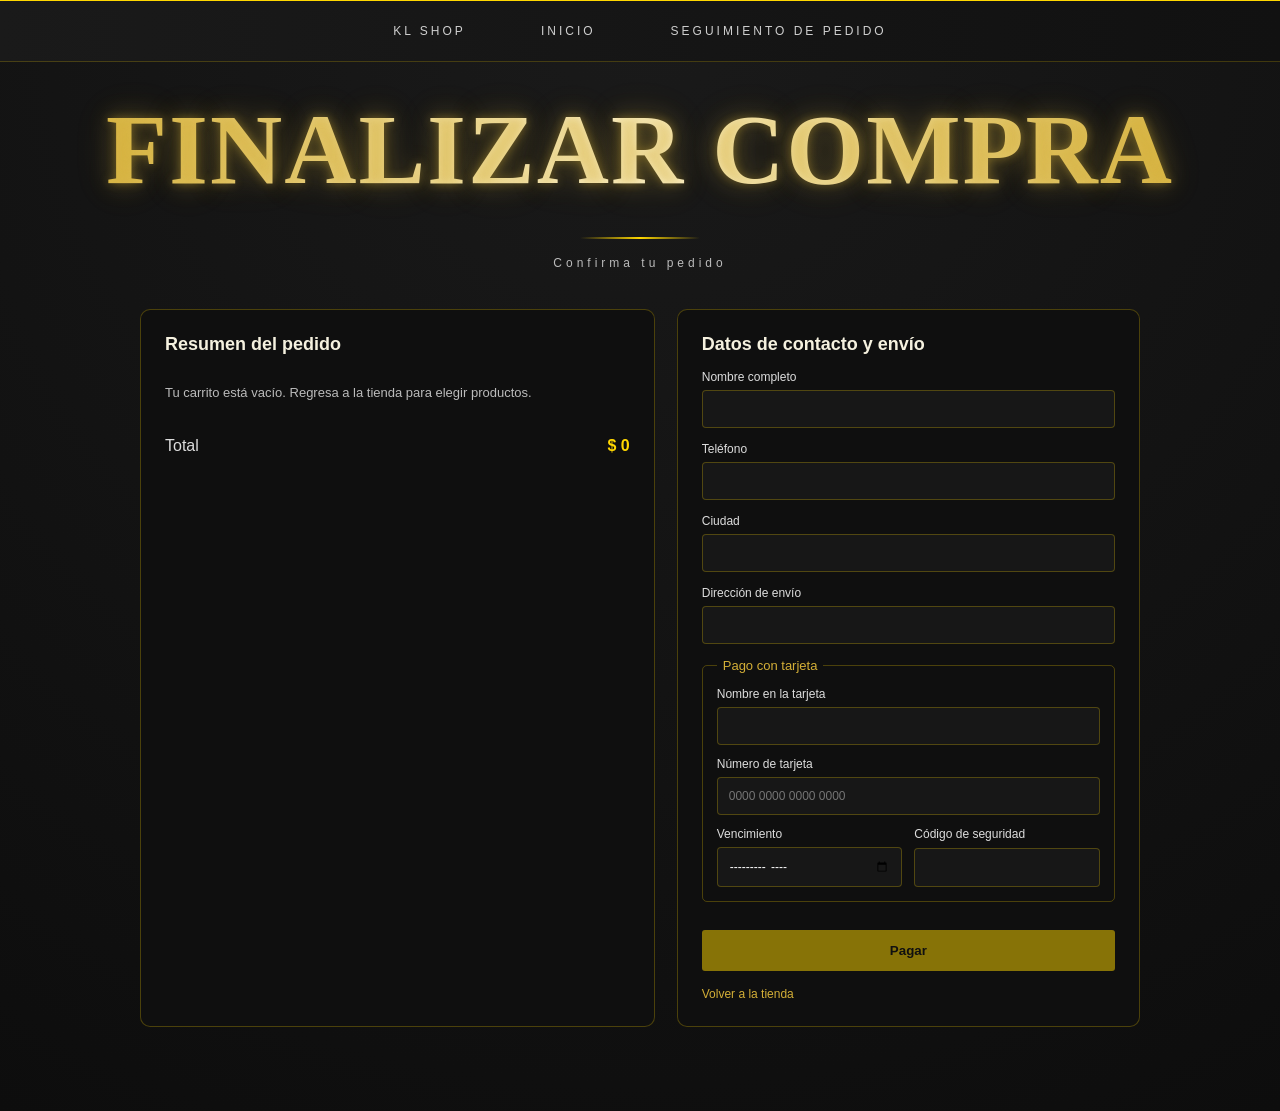
<file: checkout.html>
<!DOCTYPE html>
<html lang="es">
<head>
    <meta charset="UTF-8">
    <meta name="viewport" content="width=device-width, initial-scale=1.0">
    <title>Proceder al pago | KL SHOP</title>
    <link rel="stylesheet" href="estilos.css">
</head>
<body>
    <nav class="navbar" aria-label="Navegación principal">
        <a href="index.html">KL SHOP</a>
        <a href="index.html">INICIO</a>
        <a href="seguimiento.html">SEGUIMIENTO DE PEDIDO</a>
    </nav>

    <main class="checkout-page">
        <div class="titulo">
            <h1>Finalizar compra</h1>
            <div class="linea"></div>
            <p class="subtitulo">Confirma tu pedido</p>
        </div>

        <div class="checkout-layout">
            <section class="checkout-card" aria-labelledby="checkout-order-title">
                <h2 id="checkout-order-title">Resumen del pedido</h2>
                <div id="checkout-items" class="checkout-order-items"></div>
                <p class="checkout-total">Total <strong id="checkout-total">$0</strong></p>
            </section>

            <section class="checkout-card" aria-labelledby="checkout-customer-title">
                <h2 id="checkout-customer-title">Datos de contacto y envío</h2>
                <form id="checkout-form" class="checkout-form">
                    <label>Nombre completo
                        <input name="nombre" autocomplete="name" required>
                    </label>
                    <label>Teléfono
                        <input name="telefono" type="tel" autocomplete="tel" minlength="7" required>
                    </label>
                    <label>Ciudad
                        <input name="ciudad" autocomplete="address-level2" required>
                    </label>
                    <label>Dirección de envío
                        <input name="direccion" autocomplete="street-address" required>
                    </label>
                    <fieldset class="checkout-card-fields">
                        <legend>Pago con tarjeta</legend>
                        <label>Nombre en la tarjeta
                            <input name="titular" autocomplete="off" required>
                        </label>
                        <label>Número de tarjeta
                            <input id="card-number" name="numero-tarjeta" type="text" inputmode="numeric" autocomplete="off" maxlength="23" placeholder="0000 0000 0000 0000" pattern="[0-9 ]{12,23}" required>
                        </label>
                        <div class="checkout-card-row">
                            <label>Vencimiento
                                <input id="card-expiry" name="vencimiento" type="month" autocomplete="off" required>
                            </label>
                            <label>Código de seguridad
                                <input name="codigo-seguridad" type="password" inputmode="numeric" autocomplete="off" minlength="3" maxlength="4" pattern="[0-9]{3,4}" required>
                            </label>
                        </div>
                    </fieldset>
                    <p id="checkout-status" class="checkout-status" role="status" aria-live="polite"></p>
                    <button id="checkout-submit" class="cart-checkout" type="submit">Pagar</button>
                </form>
                <a class="checkout-back-link" href="index.html">Volver a la tienda</a>
            </section>
        </div>

        <section id="checkout-success" class="checkout-success" aria-live="polite" hidden></section>
    </main>

    <script src="checkout.js"></script>
</body>
</html>
</file>
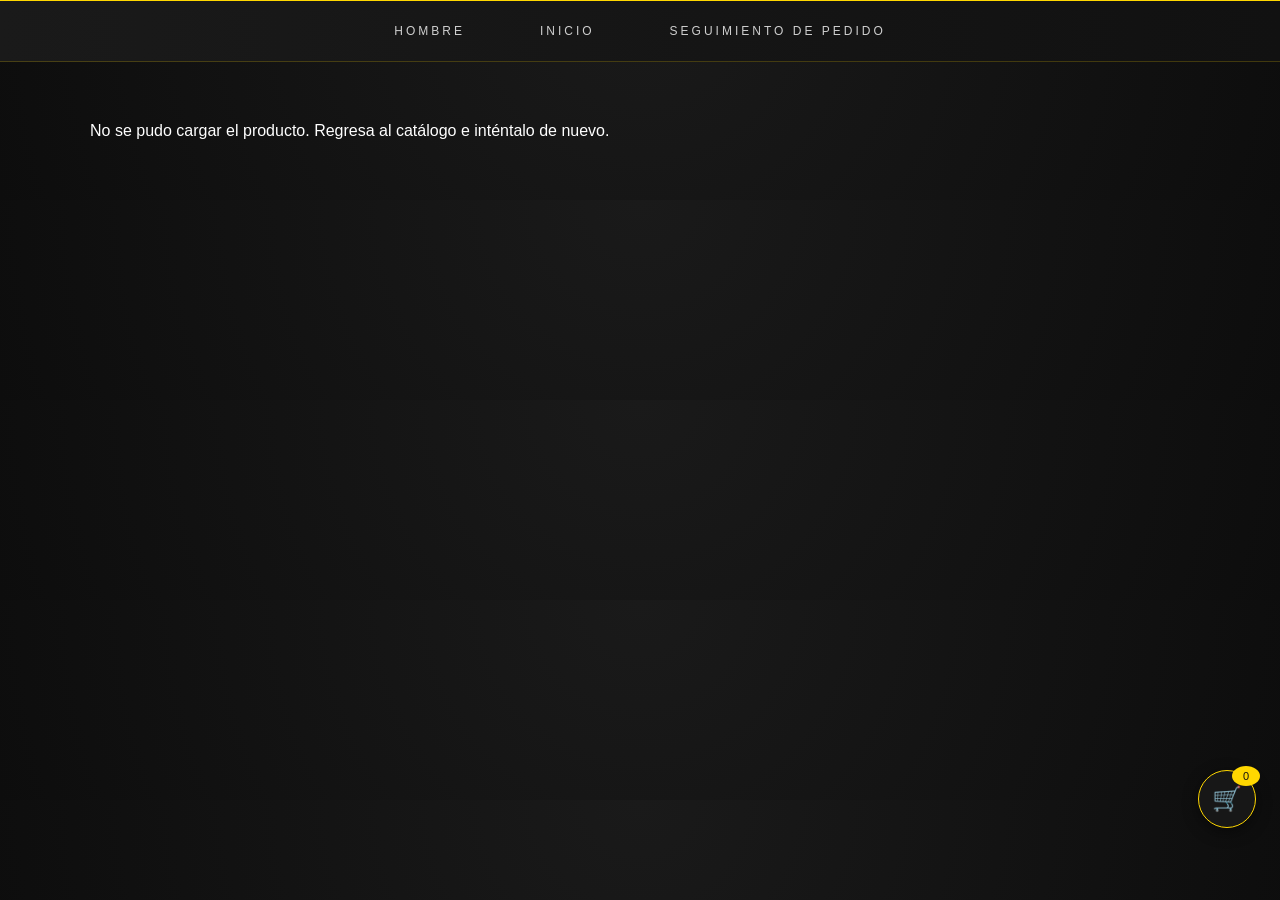
<file: producto.html>
<!DOCTYPE html>
<html lang="es">
<head>
    <meta charset="UTF-8">
    <meta name="viewport" content="width=device-width, initial-scale=1.0">
    <title>Producto | KL SHOP</title>
    <link rel="stylesheet" href="estilos.css">
</head>
<body>
    <div class="navbar">
        <div class="dropdown">
            <a href="index.html">HOMBRE</a>
            <div class="dropdown-content">
                <a href="gorras.html">Gorras</a>
                <a href="camisas.html">Camisas</a>
                <a href="pantalones.html">Pantalones</a>
                <a href="zapatos.html">Zapatos</a>
            </div>
        </div>
        <a href="index.html">INICIO</a>
        <a href="seguimiento.html">SEGUIMIENTO DE PEDIDO</a>
        <button class="cart-open-button" type="button" data-cart-open aria-label="Abrir carrito">
            🛒 <span data-cart-count>0</span>
        </button>
    </div>

    <main id="product-detail" class="product-detail">
        <div class="product-detail-image">
            <img id="product-image" alt="">
        </div>
        <section class="product-detail-info">
            <a class="product-back-link" href="index.html">← Volver al catálogo</a>
            <p id="product-category" class="product-detail-category"></p>
            <h1 id="product-name"></h1>
            <p id="product-brand" class="product-detail-brand"></p>
            <p id="product-description" class="product-detail-description"></p>
            <p id="product-price" class="product-detail-price"></p>
            <label for="product-size">Selecciona tu talla</label>
            <select id="product-size"></select>
            <button class="product-add-button" type="button" data-add-to-cart>Agregar al carrito</button>
        </section>
    </main>

    <div id="toast" class="toast" role="status" aria-live="polite">
        Producto agregado al carrito 🛒
    </div>

    <div id="cart-backdrop" class="cart-backdrop" hidden></div>
    <aside id="cart-panel" class="cart-panel" role="dialog" aria-modal="true" aria-labelledby="cart-title" hidden>
        <div class="cart-header">
            <h2 id="cart-title">Tu carrito <span id="cart-count">0</span></h2>
            <button class="cart-close" type="button" data-cart-close aria-label="Cerrar carrito">×</button>
        </div>
        <div id="cart-items" class="cart-items"></div>
        <div class="cart-summary">
            <p>Total <strong id="cart-total">$0</strong></p>
            <button id="cart-clear" class="cart-clear" type="button">Vaciar carrito</button>
            <button id="cart-checkout" class="cart-checkout" type="button">Proceder al pago</button>
            <button id="cart-whatsapp" class="cart-whatsapp" type="button">Pagar por WhatsApp</button>
        </div>
    </aside>

    <script src="producto.js"></script>
    <script src="carrito.js"></script>
</body>
</html>
</file>
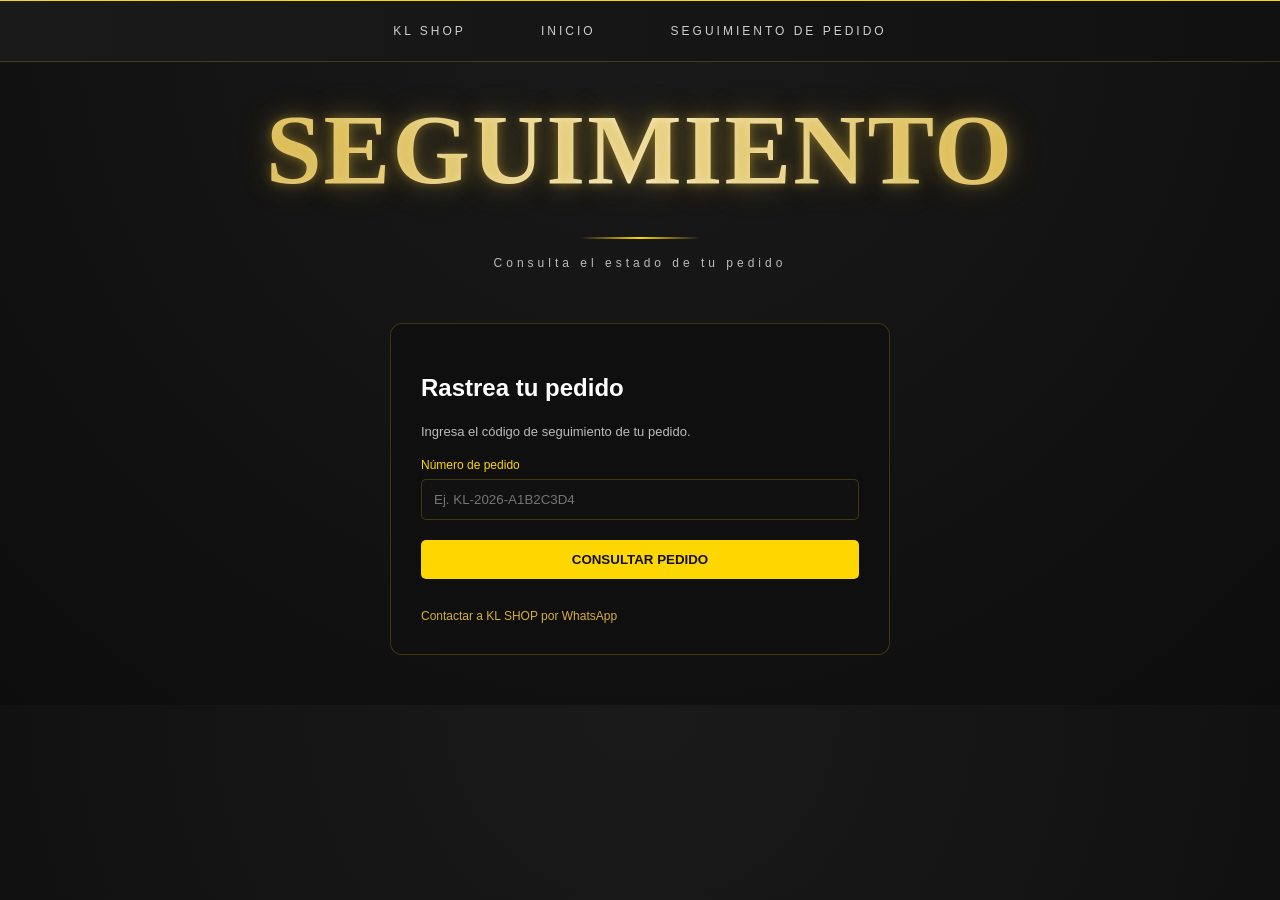
<file: seguimiento.html>
<!DOCTYPE html>
<html lang="es">
<head>
    <meta charset="UTF-8">
    <meta name="viewport" content="width=device-width, initial-scale=1.0">
    <title>Seguimiento de pedido | KL SHOP</title>
    <link rel="stylesheet" href="estilos.css">
</head>
<body>
    <nav class="navbar" aria-label="Navegación principal">
        <a href="index.html">KL SHOP</a>
        <a href="index.html">INICIO</a>
        <a href="seguimiento.html" aria-current="page">SEGUIMIENTO DE PEDIDO</a>
    </nav>

    <main>
        <div class="titulo">
            <h1>Seguimiento</h1>
            <div class="linea"></div>
            <p class="subtitulo">Consulta el estado de tu pedido</p>
        </div>

        <section class="formulario" aria-labelledby="tracking-title">
            <form id="tracking-form">
                <h2 id="tracking-title">Rastrea tu pedido</h2>
                <p class="tracking-help">Ingresa el código de seguimiento de tu pedido.</p>
                <label for="order-number">Número de pedido</label>
                <input id="order-number" name="pedido" type="text" autocomplete="off" placeholder="Ej. KL-2026-A1B2C3D4" required>
                <button type="submit">CONSULTAR PEDIDO</button>
                <p id="tracking-result" class="tracking-result" role="status" aria-live="polite"></p>
                <div id="tracking-order-details" class="tracking-order-details" hidden></div>
                <a id="tracking-support" class="tracking-support" href="https://wa.me/573238207335" target="_blank" rel="noopener noreferrer">Contactar a KL SHOP por WhatsApp</a>
            </form>
        </section>
    </main>

    <script>
        const trackingForm = document.getElementById("tracking-form");
        const trackingInput = document.getElementById("order-number");
        const trackingResult = document.getElementById("tracking-result");
        const trackingDetails = document.getElementById("tracking-order-details");
        const trackingSupport = document.getElementById("tracking-support");
        const orderStorageKey = "kl-shop-pedidos";

        function formatPrice(price) {
            return new Intl.NumberFormat("es-CO", {
                style: "currency",
                currency: "COP",
                maximumFractionDigits: 0
            }).format(price);
        }

        function lookupOrder(code) {
            trackingDetails.replaceChildren();
            trackingDetails.hidden = true;
            trackingResult.className = "tracking-result";

            let orders;
            try {
                orders = JSON.parse(localStorage.getItem(orderStorageKey) || "[]");
                if (!Array.isArray(orders)) throw new Error("El registro no es válido.");
            } catch (error) {
                console.error("No se pudieron consultar los pedidos guardados:", error);
                trackingResult.textContent = "No se pudo consultar el pedido. Inténtalo de nuevo más tarde.";
                trackingResult.classList.add("tracking-result-error");
                return;
            }

            const order = orders.find(item =>
                item && typeof item.code === "string" && item.code.toLocaleUpperCase("es") === code.toLocaleUpperCase("es")
            );
            if (!order) {
                trackingResult.textContent = "No encontramos el pedido. Verifica el código e inténtalo de nuevo.";
                trackingResult.classList.add("tracking-result-error");
                trackingSupport.href = `https://wa.me/573238207335?text=${encodeURIComponent(`Hola, necesito ayuda con el pedido ${code}.`)}`;
                return;
            }

            trackingResult.textContent = `Pedido encontrado: ${order.code}`;
            const state = document.createElement("p");
            state.textContent = order.status.includes("demostración") ? "Estado: Pedido recibido" : `Estado: ${order.status}`;
            const total = document.createElement("p");
            total.textContent = `Total: ${formatPrice(order.total)}`;
            const date = document.createElement("p");
            date.textContent = `Registrado: ${new Date(order.createdAt).toLocaleString("es-CO")}`;
            const itemList = document.createElement("ul");
            (Array.isArray(order.items) ? order.items : []).forEach(item => {
                const listItem = document.createElement("li");
                listItem.textContent = `${item.quantity} × ${item.name}${item.size ? ` (talla ${item.size})` : ""}`;
                itemList.append(listItem);
            });
            trackingDetails.append(state, total, date, itemList);
            trackingDetails.hidden = false;
        }

        trackingForm.addEventListener("submit", event => {
            event.preventDefault();
            if (!trackingForm.reportValidity()) return;
            const code = trackingInput.value.trim();
            lookupOrder(code);
        });

        const initialCode = new URLSearchParams(window.location.search).get("codigo");
        if (initialCode) {
            trackingInput.value = initialCode;
            lookupOrder(initialCode);
        }
    </script>
</body>
</html>
</file>
<file: estilos.css>
body {
    background: radial-gradient(circle at top, #1a1a1a, #0d0d0d);
    margin: 0;
    font-family: 'Montserrat', sans-serif;
    color: #fff;
}

/* NAVBAR  @k */
.navbar {
    display: flex;
    justify-content: center;
    align-items: center;
    position: relative;
    gap: 55px;
    padding: 18px 0;
    background: linear-gradient(to right, #1a1a1a, #111);
    border-top: 1px solid gold;
    border-bottom: 1px solid rgba(255,215,0,0.2);
}


.navbar a,
.dropdown > a {
    text-decoration: none;
    color: #cfcfcf;
    font-size: 12px;
    letter-spacing: 3px;
    transition: 0.3s;
    display: inline-block;
    padding: 5px 10px;
    text-align: center;
}

.navbar a:hover,
.dropdown > a:hover {
    color: gold;
}

/* Efecto Caide @k */
.dropdown {
    position: relative;
    display: flex;
    align-items: center;
}

.dropdown-content {
    display: none;
    position: absolute;
    top: 100%;
    left: 0;
    background-color: #111;
    min-width: 160px;
    border: 1px solid rgba(255,215,0,0.2);
    z-index: 1000;
}

.dropdown-content a {
    display: block;
    padding: 10px;
    color: #aaa;
    font-size: 12px;
}

.dropdown-content a:hover {
    background: #1f1f1f;
    color: gold;
}

.dropdown:hover .dropdown-content {
    display: block;
}

/* TITULO  @k*/

.titulo {
    text-align: center;
    margin-top: 10px;
    animation: fadeIn 1.2s ease-in-out;
}

.titulo h1 {
    font-family: 'Playfair Display', serif;
    font-size: 100px;
    margin: 30px;
    color: transparent;
    letter-spacing: 2px;
    text-transform: uppercase;

    /* EFECTO  ORO @K */
    background: linear-gradient(90deg, #d4af37, #fff8dc, #d4af37);
    -webkit-background-clip: text;

    text-shadow:
        0 0 10px rgba(212,175,55,0.4),
        0 0 25px rgba(212,175,55,0.3),
        0 0 40px rgba(212,175,55,0.2);
}


.linea {
    width: 120px;
    height: 2px;
    background: linear-gradient(90deg, transparent, gold, transparent);
    margin: 5px auto 15px auto;
    border-radius: 5px;
}

/* subtítulo más pro  */
.subtitulo {
    color: #bbb;
    font-size: 12px;
    letter-spacing: 4px;
    max-width: 600px;
    margin: auto;
    line-height: 1.6;
}

@keyframes fadeIn {
    from {
        opacity: 0;
        transform: translateY(-20px);
    }
    to {
        opacity: 1;
        transform: translateY(0);
    }
}

.productos{
    text-align:center;
    margin-top:70px;
}

.productos h2{
    color:gold;
    font-size:16px;
    letter-spacing:3px;
    margin-bottom:25px;
}

.grid-productos{
    display:flex;
    justify-content:center;
    gap:20px;
    flex-wrap:wrap;
}

.product-filter-menu {
    position: relative;
    z-index: 10;
    display: flex;
    justify-content: flex-end;
    max-width: 1000px;
    margin: 0 auto 16px;
}

.product-filter-toggle {
    padding: 10px 16px;
    border: 1px solid rgba(255, 215, 0, 0.55);
    border-radius: 5px;
    background: #171717;
    color: gold;
    font: inherit;
    font-size: 12px;
    cursor: pointer;
}

.product-filter-toggle:hover,
.product-filter-toggle[aria-expanded="true"] {
    background: gold;
    color: #111;
}

.product-filters {
    display: grid;
    position: absolute;
    top: calc(100% + 8px);
    right: 0;
    grid-template-columns: 1fr;
    gap: 12px;
    width: min(280px, calc(100vw - 40px));
    box-sizing: border-box;
    margin: 0;
    padding: 16px;
    border: 1px solid rgba(255, 215, 0, 0.2);
    border-radius: 8px;
    background: #0f0f0f;
    box-shadow: 0 12px 28px rgba(0, 0, 0, 0.6);
    text-align: left;
}

.product-filters[hidden] {
    display: none;
}

.product-filter-field {
    display: grid;
    gap: 6px;
    color: #d4af37;
    font-size: 11px;
    letter-spacing: 1px;
}

.product-filter-field input,
.product-filter-field select {
    width: 100%;
    min-height: 38px;
    box-sizing: border-box;
    padding: 8px 10px;
    border: 1px solid rgba(255, 215, 0, 0.3);
    border-radius: 4px;
    background: #171717;
    color: #f5f1df;
    font: inherit;
    font-size: 12px;
    letter-spacing: normal;
}

.product-filter-field input:focus,
.product-filter-field select:focus {
    border-color: gold;
    outline: 1px solid gold;
}

.product-filter-empty {
    padding: 24px;
    color: #aaa;
}

.producto{
    background:#0f0f0f;
    border:1px solid rgba(255,215,0,0.2);
    width:230px;
    padding:15px;
    border-radius:12px;
    transition:0.3s;
}

.producto:hover{
    transform:translateY(-8px);
    border-color:gold;
}

.producto img {
    width: 100%;
    height: 230px;
    object-fit: cover;
    border-radius: 10px;
    display: block;
    cursor: pointer;
}

.producto img:focus-visible {
    outline: 2px solid gold;
    outline-offset: 3px;
}

.producto h3{
    font-size:14px;
    color:white;
}

.producto p{
    font-size:12px;
    color:#aaa;
}

.producto button {
    position: relative;
    width: 100%;
    display: block;
    padding: 10px;
    margin-top: 10px;
    background: gold;
    color: #111;
    border: none;
    border-radius: 4px;
    font-weight: bold;
    font-size: 12px;
    cursor: pointer;
    transition: 0.3s ease;
}

.texto-añadir {
    display: none;
    position: absolute;
    inset: 0;
    align-items: center;
    justify-content: center;
}

.producto button:hover .precio-boton {
    visibility: hidden;
}

.producto button:hover .texto-añadir {
    display: flex;
}

.producto button:hover {
    background: #fff;
}
/*Footer @k*/
.footer {
    margin-top: 15px;
    background: #0f0f0f;
    padding: 15px 15px;
    border-top: 1px solid rgba(255,215,0,0.2);
}

.footer-container {
    display: flex;
    justify-content: space-around;
    flex-wrap: wrap;
    max-width: 1000px;
    margin: auto;
}

.footer-col {
    margin: 3px;
}

.footer-col h3 {
    color: gold;
    margin-bottom: 15px;
    font-size: 13px;
    letter-spacing: 2px;
}

.footer-col a {
    display: block;
    color: #aaa;
    text-decoration: none;
    margin: 5px 0;
    font-size: 12px;
    transition: 0.3s;
}

.footer-col a:hover {
    color: gold;
}

.footer-bottom {
    text-align: center;
    margin-top: 30px;
    color: #777;
    font-size: 11px;
    letter-spacing: 2px;
}

.footer-bottom span {
    color: gold;
}
.toast {
    position: fixed;
    right: 92px;
    bottom: 25px;
    background: #111;
    color: white;
    border: 1px solid gold;
    padding: 14px 20px;
    border-radius: 8px;
    font-size: 13px;
    box-shadow: 0 0 18px rgba(255, 215, 0, 0.25);

    opacity: 0;
    visibility: hidden;
    transform: translateY(20px);

    pointer-events: none;
    transition: opacity 0.3s ease, transform 0.3s ease, visibility 0.3s ease;
    z-index: 3000;
}

.toast.mostrar {
    opacity: 1;
    visibility: visible;
    transform: translateY(0);
}


/*FORMULARIOS @K*/
.formulario {
    width: 90%;
    max-width: 500px;
    margin: 50px auto;
}

.formulario form {
    background: #0f0f0f;
    border: 1px solid rgba(255,215,0,0.2);
    padding: 30px;
    border-radius: 12px;
}

.formulario label {
    display: block;
    color: gold;
    font-size: 12px;
    margin-bottom: 7px;
    margin-top: 15px;
}

.formulario input,
.formulario textarea {
    width: 100%;
    box-sizing: border-box;
    padding: 12px;
    background: #111;
    color: white;
    border: 1px solid rgba(255,215,0,0.2);
    border-radius: 5px;
    outline: none;
    font-family: 'Montserrat', sans-serif;
}

.formulario textarea {
    height: 120px;
    resize: vertical;
}

.tracking-help {
    color: #bbb;
    font-size: 13px;
    line-height: 1.6;
}

.formulario input:focus,
.formulario textarea:focus {
    border-color: gold;
}

.formulario button {
    width: 100%;
    padding: 12px;
    margin-top: 20px;
    background: gold;
    color: #111;
    border: none;
    border-radius: 5px;
    font-weight: bold;
    cursor: pointer;
}

.formulario button:hover {
    background: white;
}

#mensaje-enviado {
    display: none;
    text-align: center;
    color: gold;
    margin-top: 15px;
    font-size: 13px;
}

.cart-open-button {
    position: fixed;
    right: 24px;
    bottom: 72px;
    z-index: 3000;
    display: inline-grid;
    width: 58px;
    height: 58px;
    place-items: center;
    border: 1px solid gold;
    border-radius: 50%;
    background: #171717;
    color: #f5f1df;
    font: inherit;
    font-size: 24px;
    box-shadow: 0 4px 16px rgba(0, 0, 0, 0.45);
    cursor: pointer;
    transition: background 0.2s, color 0.2s, transform 0.2s;
}

.cart-open-button:hover {
    background: gold;
    color: #111;
    transform: translateY(-3px);
}

.cart-open-button span,
.cart-header h2 span {
    display: inline-grid;
    min-width: 20px;
    height: 20px;
    margin-left: 5px;
    padding: 0 4px;
    place-items: center;
    border-radius: 50%;
    background: gold;
    color: #111;
    font-size: 11px;
}

.cart-open-button span {
    position: absolute;
    top: -5px;
    right: -5px;
    margin: 0;
}

.cart-backdrop {
    position: fixed;
    inset: 0;
    z-index: 4000;
    background: rgba(0, 0, 0, 0.68);
}

.cart-panel {
    position: fixed;
    z-index: 4001;
    top: 0;
    right: 0;
    display: flex;
    width: min(420px, 100%);
    height: 100vh;
    height: 100dvh;
    box-sizing: border-box;
    flex-direction: column;
    padding: 24px;
    border-left: 1px solid rgba(255, 215, 0, 0.35);
    background: #111;
    box-shadow: -12px 0 35px rgba(0, 0, 0, 0.4);
}

.cart-panel[hidden],
.cart-backdrop[hidden] {
    display: none;
}

.cart-header {
    display: flex;
    align-items: center;
    justify-content: space-between;
    padding-bottom: 18px;
    border-bottom: 1px solid rgba(255, 215, 0, 0.2);
}

.cart-header h2 {
    margin: 0;
    color: #f5f1df;
    font-size: 18px;
}

.cart-close,
.cart-remove {
    border: 0;
    background: transparent;
    color: #bbb;
    cursor: pointer;
}

.cart-close {
    font-size: 28px;
    line-height: 1;
}

.cart-items {
    flex: 1;
    overflow-y: auto;
}

.cart-empty {
    padding: 28px 0;
    color: #aaa;
    text-align: center;
}

.cart-item {
    display: grid;
    grid-template-columns: 64px minmax(0, 1fr) 24px;
    align-items: start;
    gap: 12px;
    padding: 16px 0;
    border-bottom: 1px solid rgba(255, 255, 255, 0.1);
}

.cart-item img {
    width: 64px;
    height: 72px;
    border-radius: 3px;
    object-fit: cover;
}

.cart-item-details h3 {
    margin: 0 0 6px;
    color: #f5f1df;
    font-size: 12px;
}

.cart-item-details p {
    margin: 0;
    color: #d4af37;
    font-size: 12px;
}

.cart-item-details .cart-item-size {
    width: 100%;
    box-sizing: border-box;
    margin-top: 4px;
    padding: 6px;
    border: 1px solid rgba(255, 215, 0, 0.3);
    border-radius: 3px;
    background: #171717;
    color: #f5f1df;
    font: inherit;
    font-size: 11px;
}

.cart-item-size-label {
    display: block;
    margin-top: 8px;
    color: #aaa;
    font-size: 10px;
}

.cart-remove {
    font-size: 21px;
}

.cart-quantity {
    display: inline-flex;
    align-items: center;
    gap: 12px;
    margin-top: 10px;
    color: #ddd;
    font-size: 12px;
}

.cart-quantity-button {
    width: 26px;
    height: 26px;
    border: 1px solid #555;
    border-radius: 3px;
    background: transparent;
    color: white;
    cursor: pointer;
}

.cart-summary {
    padding-top: 18px;
    border-top: 1px solid rgba(255, 215, 0, 0.2);
}

.cart-customer-form {
    display: grid;
    gap: 9px;
}

.cart-customer-field {
    display: grid;
    gap: 4px;
    color: #ccc;
    font-size: 11px;
}

.cart-customer-field input {
    width: 100%;
    box-sizing: border-box;
    padding: 9px;
    border: 1px solid rgba(255, 215, 0, 0.25);
    border-radius: 3px;
    background: #171717;
    color: #fff;
    font: inherit;
}

.cart-customer-field input:focus {
    border-color: gold;
    outline: 1px solid gold;
}

.cart-checkout-status {
    margin: 0;
    color: #f0c75e;
    font-size: 11px;
}

.cart-summary p {
    display: flex;
    justify-content: space-between;
    color: #ddd;
    font-size: 14px;
}

.cart-summary .cart-checkout-status {
    display: block;
    color: #f0c75e;
    font-size: 11px;
}

.cart-summary strong {
    color: gold;
}

.cart-checkout {
    width: 100%;
    padding: 13px;
    border: 0;
    border-radius: 3px;
    background: gold;
    color: #111;
    font-weight: bold;
    cursor: pointer;
}

.cart-whatsapp {
    width: 100%;
    margin-top: 10px;
    padding: 12px;
    border: 1px solid #25d366;
    border-radius: 3px;
    background: #14251b;
    color: #e8fff0;
    font: inherit;
    font-size: 13px;
    font-weight: bold;
    cursor: pointer;
}

.cart-whatsapp:hover:not(:disabled) {
    background: #1b3927;
}

.cart-whatsapp:disabled {
    opacity: 0.5;
    cursor: not-allowed;
}

.cart-clear {
    width: 100%;
    margin-bottom: 10px;
    padding: 11px;
    border: 1px solid rgba(255, 215, 0, 0.45);
    border-radius: 3px;
    background: transparent;
    color: #ddd;
    font: inherit;
    font-size: 12px;
    cursor: pointer;
}

.cart-clear:hover:not(:disabled) {
    border-color: gold;
    color: gold;
}

.cart-clear:disabled {
    opacity: 0.5;
    cursor: not-allowed;
}

.cart-checkout:hover {
    background: #fff;
}

.cart-checkout:disabled {
    opacity: 0.5;
    cursor: not-allowed;
}

.checkout-overlay {
    position: fixed;
    inset: 0;
    z-index: 5000;
    display: grid;
    place-items: center;
    padding: 20px;
    box-sizing: border-box;
    background: rgba(0, 0, 0, 0.78);
}

.checkout-overlay[hidden] {
    display: none;
}

.checkout-dialog {
    width: min(440px, 100%);
    max-height: min(720px, 100%);
    overflow-y: auto;
    box-sizing: border-box;
    padding: 24px;
    border: 1px solid rgba(255, 215, 0, 0.4);
    border-radius: 10px;
    background: #111;
    box-shadow: 0 16px 48px rgba(0, 0, 0, 0.55);
}

.checkout-header {
    display: flex;
    align-items: center;
    justify-content: space-between;
    gap: 16px;
    padding-bottom: 14px;
    border-bottom: 1px solid rgba(255, 215, 0, 0.2);
}

.checkout-header h2 {
    margin: 0;
    color: #f5f1df;
    font-size: 20px;
}

.checkout-description {
    margin: 14px 0;
    color: #aaa;
    font-size: 13px;
}

.checkout-dialog .cart-customer-form {
    gap: 14px;
}

.checkout-page {
    padding-bottom: 48px;
}

.checkout-layout {
    display: grid;
    grid-template-columns: minmax(0, 1fr) minmax(300px, 0.9fr);
    gap: 22px;
    width: min(1000px, calc(100% - 32px));
    margin: 36px auto;
}

.checkout-card,
.checkout-success {
    box-sizing: border-box;
    padding: 24px;
    border: 1px solid rgba(255, 215, 0, 0.25);
    border-radius: 10px;
    background: #0f0f0f;
}

.checkout-card h2,
.checkout-success h2 {
    margin-top: 0;
    color: #f5f1df;
    font-size: 18px;
}

.checkout-order-items {
    display: grid;
    gap: 12px;
}

.checkout-order-item {
    display: flex;
    justify-content: space-between;
    gap: 14px;
    padding-bottom: 10px;
    border-bottom: 1px solid rgba(255, 255, 255, 0.1);
    color: #ddd;
    font-size: 13px;
}

.checkout-order-item strong,
.checkout-total strong {
    flex-shrink: 0;
    color: gold;
}

.checkout-total {
    display: flex;
    justify-content: space-between;
    margin-top: 20px;
    color: #ddd;
}

.checkout-demo-note,
.checkout-payment-demo {
    padding: 12px;
    border: 1px solid rgba(255, 215, 0, 0.35);
    border-radius: 5px;
    background: rgba(255, 215, 0, 0.06);
    color: #e8d99a;
    font-size: 12px;
    line-height: 1.6;
}

.checkout-card-fields {
    display: grid;
    gap: 12px;
    min-width: 0;
    margin: 0;
    padding: 14px;
    border: 1px solid rgba(255, 215, 0, 0.25);
    border-radius: 5px;
}

.checkout-card-fields legend {
    padding: 0 6px;
    color: #d4af37;
    font-size: 13px;
}

.checkout-card-fields > label,
.checkout-card-row > label {
    display: grid;
    gap: 6px;
    color: #ddd;
    font-size: 12px;
}

.checkout-card-row {
    display: grid;
    grid-template-columns: 1fr 1fr;
    gap: 12px;
}

.checkout-demo-note {
    margin: 0;
    padding: 0;
    border: 0;
    background: none;
    color: #aaa;
    font-size: 11px;
}

.checkout-form {
    display: grid;
    gap: 14px;
}

.checkout-form > label {
    display: grid;
    gap: 6px;
    color: #ddd;
    font-size: 12px;
}

.checkout-form input {
    width: 100%;
    box-sizing: border-box;
    padding: 11px;
    border: 1px solid rgba(255, 215, 0, 0.25);
    border-radius: 4px;
    background: #171717;
    color: #fff;
    font: inherit;
}

.checkout-form input:focus {
    border-color: gold;
    outline: 1px solid gold;
}

.checkout-payment-demo {
    display: grid;
    gap: 4px;
}

.checkout-payment-demo small {
    color: #bbb;
}

.checkout-status {
    margin: 0;
    color: #ff9c9c;
    font-size: 12px;
}

.checkout-back-link,
.tracking-support {
    display: inline-block;
    margin-top: 16px;
    color: #d4af37;
    font-size: 12px;
    text-decoration: none;
}

.checkout-success {
    width: min(620px, calc(100% - 32px));
    margin: 24px auto;
    color: #ddd;
    line-height: 1.6;
}

.tracking-code {
    display: block;
    margin: 8px 0 16px;
    color: gold;
    font-size: 22px;
    letter-spacing: 2px;
}

.checkout-tracking-link {
    display: block;
    box-sizing: border-box;
    text-align: center;
    text-decoration: none;
}

.tracking-result {
    margin: 14px 0 0;
    color: #d4af37;
    font-size: 13px;
    line-height: 1.6;
}

.tracking-result-error {
    color: #ff9c9c;
}

.tracking-order-details {
    margin-top: 12px;
    padding: 12px;
    border: 1px solid rgba(255, 215, 0, 0.25);
    border-radius: 5px;
    color: #ddd;
    font-size: 12px;
    line-height: 1.6;
}

.tracking-order-details p {
    margin: 4px 0;
}

.tracking-order-details ul {
    padding-left: 20px;
}

.product-detail {
    display: grid;
    grid-template-columns: minmax(0, 1fr) minmax(280px, 0.8fr);
    gap: clamp(28px, 6vw, 80px);
    align-items: center;
    width: min(1100px, calc(100% - 40px));
    margin: 60px auto;
}

.product-detail-image {
    overflow: hidden;
    border: 1px solid rgba(255, 215, 0, 0.2);
    border-radius: 12px;
    background: #0f0f0f;
}

.product-detail-image img {
    display: block;
    width: 100%;
    max-height: 650px;
    aspect-ratio: 1 / 1;
    object-fit: contain;
}

.product-detail-info {
    display: flex;
    flex-direction: column;
    align-items: flex-start;
}

.product-back-link {
    margin-bottom: 28px;
    color: #bbb;
    font-size: 13px;
    text-decoration: none;
}

.product-back-link:hover {
    color: gold;
}

.product-detail-category,
.product-detail-brand {
    color: #aaa;
    font-size: 12px;
    letter-spacing: 2px;
    text-transform: uppercase;
}

.product-detail-info h1 {
    margin: 8px 0;
    color: #f5f1df;
    font-size: clamp(26px, 4vw, 42px);
}

.product-detail-description {
    color: #bbb;
    line-height: 1.7;
}

.product-detail-price {
    margin: 18px 0;
    color: gold;
    font-size: 24px;
    font-weight: bold;
}

.product-detail-info label {
    margin-bottom: 8px;
    color: #ddd;
    font-size: 13px;
}

.product-detail-info select {
    width: min(240px, 100%);
    padding: 12px;
    border: 1px solid rgba(255, 215, 0, 0.45);
    border-radius: 4px;
    background: #111;
    color: #fff;
}

.product-add-button {
    width: min(280px, 100%);
    margin-top: 18px;
    padding: 14px;
    border: 0;
    border-radius: 4px;
    background: gold;
    color: #111;
    font-weight: bold;
    cursor: pointer;
}

.product-add-button:hover {
    background: #fff;
}

@media (max-width: 760px) {
    .navbar {
        flex-wrap: wrap;
        justify-content: center;
        gap: 4px 10px;
        padding: 12px 12px 16px;
    }

    .navbar a,
    .dropdown > a {
        padding: 8px 6px;
        font-size: 11px;
        letter-spacing: 1px;
    }

    .dropdown-content {
        min-width: 150px;
    }

    .dropdown:focus-within .dropdown-content {
        display: block;
    }

    .titulo h1 {
        margin: 24px 10px;
        font-size: clamp(40px, 13vw, 64px);
    }

    .subtitulo {
        width: min(90%, 600px);
        font-size: 11px;
        letter-spacing: 1.5px;
    }

    .productos {
        margin-top: 42px;
    }

    .product-filter-menu {
        width: calc(100% - 24px);
    }

    .product-detail {
        grid-template-columns: 1fr;
        width: min(100% - 28px, 480px);
        margin: 32px auto;
    }

    .product-detail-image img {
        max-height: 440px;
    }

    .checkout-layout {
        grid-template-columns: 1fr;
        width: calc(100% - 28px);
        margin: 24px auto;
    }
}

@media (max-width: 520px) {
    .navbar {
        gap: 2px 6px;
        padding: 10px 8px 14px;
    }

    .navbar a,
    .dropdown > a {
        font-size: 10px;
        letter-spacing: 0.7px;
    }

    .titulo h1 {
        margin: 20px 8px;
        font-size: clamp(36px, 12vw, 54px);
    }

    .linea {
        width: 90px;
    }

    .productos h2 {
        font-size: 14px;
        letter-spacing: 2px;
    }

    .grid-productos {
        display: grid;
        grid-template-columns: repeat(2, minmax(0, 1fr));
        gap: 10px;
        padding: 0 12px;
    }

    .producto {
        width: auto;
        min-width: 0;
        padding: 10px;
        box-sizing: border-box;
    }

    .producto img {
        height: auto;
        aspect-ratio: 1 / 1;
    }

    .producto h3 {
        font-size: 12px;
    }

    .producto button {
        min-height: 42px;
        padding: 8px 4px;
        font-size: 11px;
    }

    .product-filters {
        right: 0;
    }

    .footer-container {
        display: grid;
        grid-template-columns: repeat(2, minmax(0, 1fr));
        gap: 14px;
    }

    .footer-col {
        margin: 0;
    }

    .formulario {
        width: calc(100% - 28px);
        margin: 28px auto;
    }

    .formulario form {
        padding: 20px;
    }

    .formulario input,
    .formulario textarea,
    .checkout-form input {
        font-size: 16px;
    }

    .cart-open-button {
        right: 16px;
        bottom: 16px;
        width: 54px;
        height: 54px;
    }

    .cart-panel {
        padding: 16px;
    }

    .toast {
        right: 12px;
        bottom: 82px;
        left: 12px;
        padding: 12px 14px;
        text-align: center;
    }

    .checkout-card,
    .checkout-success {
        padding: 18px;
    }

    .checkout-card-row {
        grid-template-columns: 1fr;
    }

    .checkout-overlay {
        padding: 12px;
    }

    .checkout-dialog {
        padding: 18px;
    }
}
</file>
